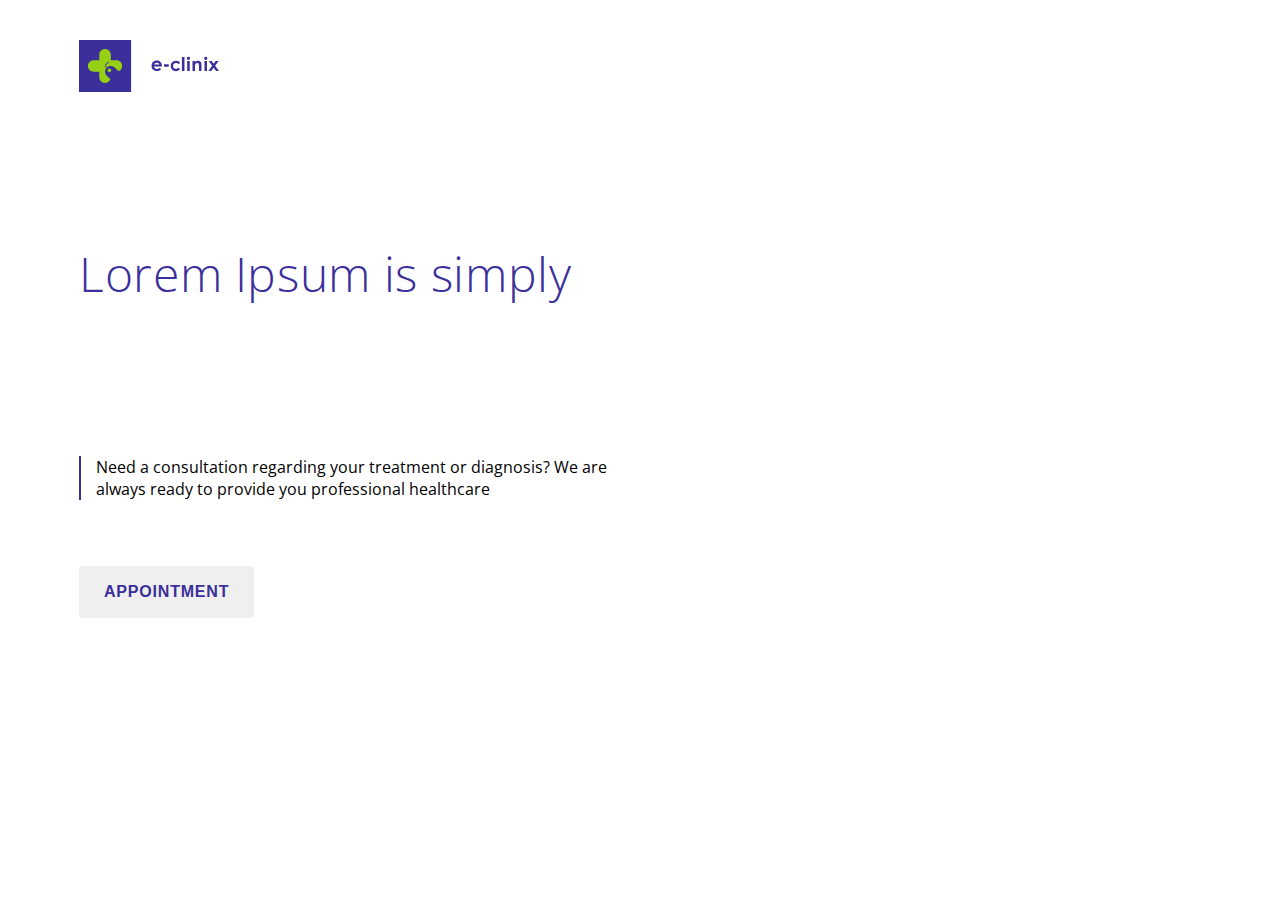
<file: index.html>
<!DOCTYPE html>
<html lang="en">
<head>
  <meta charset="UTF-8">
  <meta http-equiv="X-UA-Compatible" content="IE=edge">
  <meta name="viewport" content="width=9, initial-scale=1.0">
  <title>e-clinix</title>
  <!-- CSS -->
  <link rel="stylesheet" href="assets/css/app.css">
</head>
<body>
<!-- Header -->
<header>
  <div class="navbar">
    <div class="container">
      <div class="logo">
        <img src="assets/img/e-clinix_logo-r.svg" alt="">
      </div>
      <div class="menu"></div>
    </div>
  </div>
</header>

<!-- Intro -->
<div class="cd-intro flex items-center">
  <div class="container">
    <div class="cd-headline letters rotate-2">
      <h4>Lorem Ipsum is simply</h4>
      <h1 class="cd-words-wrapper">
        <b class="is-visible">no &nbsp; rush &nbsp; appointments</b>
        <b>minimal &nbsp; wait &nbsp; time</b>
        <b>get &nbsp; result  &nbsp; online</b> 
      </h1>
    </div>

    <div class="caption">
      <p>Need a consultation regarding your treatment or diagnosis? We are always ready to provide you professional healthcare</p>
    </div>
    <div class="cta">
      <button class="btn">APPOINTMENT</button>
    </div>
    
  </div>
</div>

<!-- FOOTER 
<div class="footer">
  <div class="flex justify-between items-center">
    <div>Lorem ipsum dolor sit amet consectetur </div>
    <div>Lorem ipsum dolor sit amet consectetur </div>
    <div>Lorem ipsum dolor sit amet consectetur </div>
    <div>Lorem ipsum dolor sit amet consectetur </div>
  </div>
</div>
-->

<!-- JS -->
<script src="https://code.jquery.com/jquery-2.2.4.min.js"
  integrity="sha256-BbhdlvQf/xTY9gja0Dq3HiwQF8LaCRTXxZKRutelT44="
  crossorigin="anonymous"></script>
<script src="assets/js/app.js"></script>
</body>
</html>
</file>
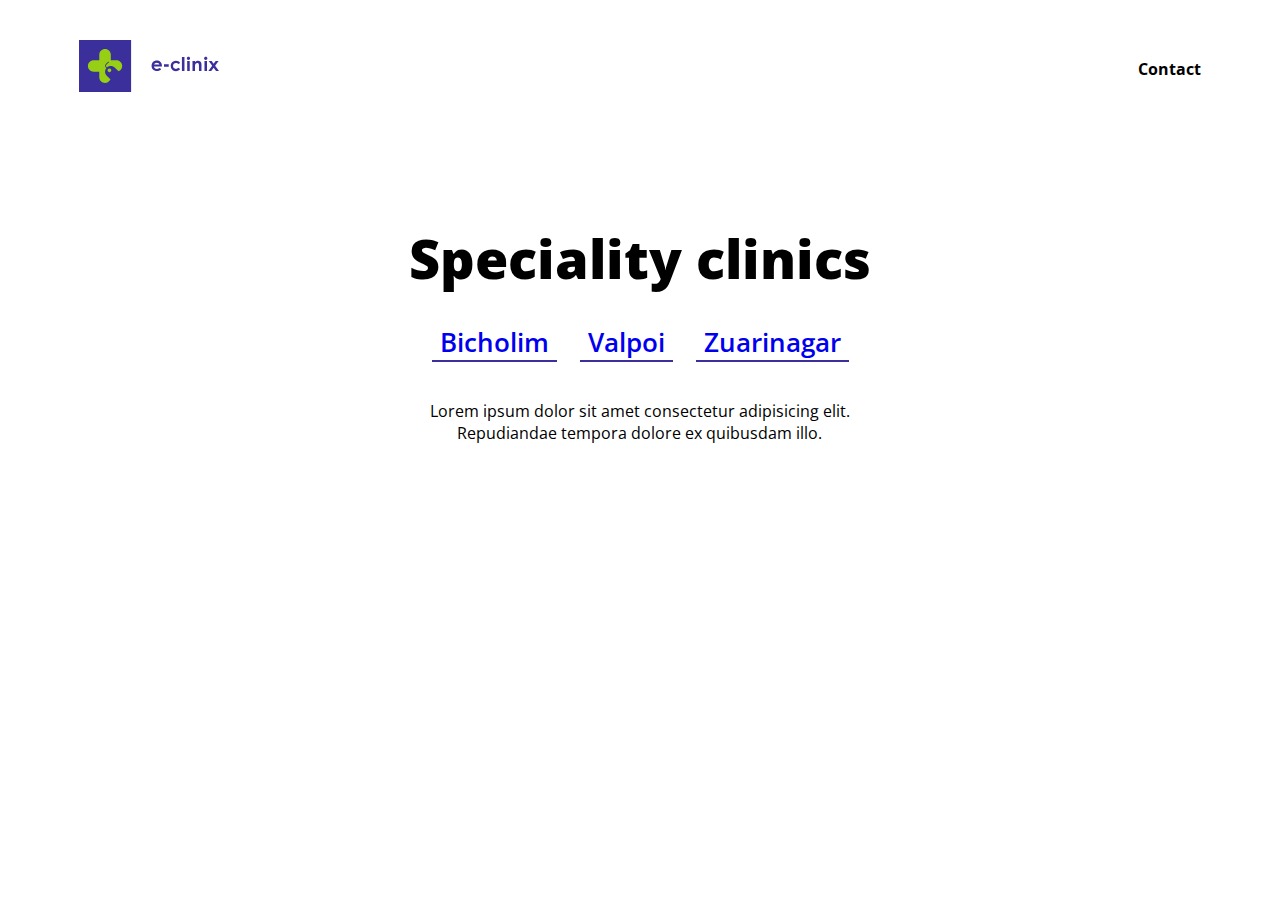
<file: landing-page.html>
<!DOCTYPE html>
<html lang="en">
<head>
  <meta charset="UTF-8">
  <meta http-equiv="X-UA-Compatible" content="IE=edge">
  <meta name="viewport" content="width=device-width, initial-scale=1.0">
  <title>e-clinix</title>
  <!-- CSS -->
  <link rel="stylesheet" href="assets/css/app.css">
</head>
<body>

<!-- Header -->
<header>
  <div class="navbar">
    <div class="container flex justify-between items-center">
      <div class="logo">
        <img src="assets/img/e-clinix_logo-r.svg" alt="">
      </div>
      <div class="menu">
        <a href="#address-popup">Contact</a>
      </div>
    </div>
  </div>
</header>

<!-- Appointment Api -->
<div class="landing flex items-center">
  <div class="container justify-center">
    <h1>Speciality clinics</h1> 
    <div class="api-link">
      <a href="#">Bicholim</a>
      <a href="#">Valpoi</a>
      <a href="#">Zuarinagar</a>
    </div>
    <p>Lorem ipsum dolor sit amet consectetur adipisicing elit. Repudiandae tempora dolore ex quibusdam illo.</p>
  </div>
</div>

<!-- Address popup -->
<div id="address-popup" class="overlay">
	<div class="popup">
		<h2>Get in touch</h2>
		<a class="close" href="#">&times;</a>
		<div class="content">
      <div class="flex align-start">
        <img src="assets/img/map.svg" alt="" width="14px">
        <p> G-6, Greva Residency, Near MES Bus Stop, Zuarinagar Sancoale, Goa 403 726</p>
      </div>

      <div class="flex">
        <img src="assets/img/mail.svg" alt="" width="14px">
        <p>contact@eclinix.com</p>
      </div>

      <div class="flex">
        <img src="assets/img/phone.svg" alt="" width="14px">
        <p>+91 89064 82222</p>
      </div>
		</div>
	</div>
</div>

</body>
</html>
</file>
<file: assets/css/app.css>
/* Font */
@import url('https://fonts.googleapis.com/css2?family=Open+Sans:wght@300;400;600;700;800&display=swap');


/* Recet */
*{
  padding: 0;
  margin: 0;
  box-sizing: border-box;
}
*, *::after, *::before {
  -webkit-box-sizing: border-box;
  -moz-box-sizing: border-box;
  box-sizing: border-box;
}
html * {
  -webkit-font-smoothing: antialiased;
  -moz-osx-font-smoothing: grayscale;
}

em{
  font-style: normal;
}


/* colors */
:root{
  --primary:#3B2F9B;
  --secondary:#96CF14;
  --light:#C1FF89;
  --black:#000000;
  --dark:#212121;
}


/* Base */
html,body{
  font-family: 'Open Sans', sans-serif;
}
a{
  text-decoration: none;
  cursor: pointer;
}

/* Layout */
.container{
  width:100%;
  margin: 0 auto;
  padding: 0 15px;
}

@media (min-width:576px){
  .container{
    max-width: 540px;
  }
}
@media (min-width:768px){
  .container{
    max-width: 720px;
  }
}
@media (min-width:992px) {
  .container{
    max-width: 960px;
  }
}
@media (min-width:1200px){
  .container{
    max-width: 1152px;
  }
}

@media (min-width:1300px){
  .container{
    max-width: 1200px;
  }
}

/* 
*** Utility ***
*/

.flex{
  display: flex;
}
.justify-between{
  justify-content: space-between;
}
.items-center{
  align-items: center;
}
.justify-center{
  justify-content: center;
}
.items-center{
  align-items: center;
}

.btn {
  border: 1px solid transparent;
  cursor: pointer;
  border-radius: 4px;
  padding: 1rem 1.5rem;
  text-transform: uppercase;
  font-weight: 600;
  font-size: 1rem;
  letter-spacing: .05rem;
  color: var(--primary);
}


/* Header */
header .navbar{
  margin-top: 20px;
}

@media (min-width:576px){
  header .navbar{
    margin-top: 40px;
  }
}

header .navbar .menu a{
  font-weight: 700;
  color: var(--black);
}
header .navbar .menu a:hover{
  color: var(--primary);
}

/*
*** LANDING 
*/
.landing{
  height: 480px;
  /* background-color: var(--light); */
  text-align: center;
}
.landing h1{
  font-weight: 900;
  font-size: 3.4em;
  margin: 30px 0;
}

.landing .api-link{
  font-size: 1.6em;
  font-weight: 600;
  /* margin-bottom: 50px; */
  
}
.landing .api-link a{
  padding: 0 8px;
  border-bottom: 2px solid var(--primary);
  margin: 0 8px 20px 8px;
}
.landing .api-link a:hover{
  color: var(--black);
}
.landing p{
  text-align: center;
  margin: 40px auto;
  width: 100%;
  max-width: 40%;
}
@media (max-width:768px){
  .landing p{
    width: 100%;
    max-width: 80%;
  }
}
@media (max-width:425px){
  .landing p{
    width: 100%;
    max-width: 100%;
  }
}

/* Address-popup */
.overlay {
  position: fixed;
  top: 0;
  bottom: 0;
  left: 0;
  right: 0;
  background: rgba(0, 0, 0, 0.8);
  transition: opacity 500ms;
  visibility: hidden;
  opacity: 0;
}
.overlay:target {
  visibility: visible;
  opacity: 1;
}

.popup {
  margin: 70px auto;
  padding: 20px;
  background: #fff;
  border-radius: 5px;
  width: 100%;
  position: relative;
  transition: all 5s ease-in-out;
}
@media (min-width:576px){
  .popup{
    width: 30%;
  }
}

.popup h2 {
  margin-top: 0;
  color: #333;
  font-family: Tahoma, Arial, sans-serif;
}
.popup .close {
  position: absolute;
  top: 20px;
  right: 30px;
  transition: all 200ms;
  font-size: 30px;
  font-weight: bold;
  text-decoration: none;
  color: var(--dark);
}
.popup .close:hover {
  color: var(--black);
}
.popup .content {
  max-height: 30%;
  overflow: auto;
  margin-top: 20px;
}
.popup .content .flex{
  margin-bottom: 10px;
}
.popup .content .align-start{
  align-items: start;
}
.popup .content img{
  margin-right: 10px;
}

@media screen and (max-width: 767px){
  .box{
    width: 75%;
  }
  .popup{
    width: 75%;
  }
}



/* 
*** cd-intro ***
*/

.cd-intro{
  /* height: 530px; */
  margin-top: 16vh;
  /* background: var(--light); */
}

.cd-intro h4{
  font-weight: 300;
  font-size: 3rem;
  letter-spacing: 0.04rem;
  color: var(--primary);
}

.cd-intro h1{
  font-size: 3.4rem;
  font-weight: 800;
  color: var(--black);
  margin-top: 10px;
  margin-left: -18px;
}
.cd-intro h1 b{
  font-weight: 800;
}


.cd-words-wrapper {
  display: inline-block;
  position: relative;
  text-align: left;
}
.cd-words-wrapper b {
  display: inline-block;
  position: absolute;
  white-space: nowrap;
  left: 0;
  top: 0;
}
.cd-words-wrapper b.is-visible {
  position: relative;
}
.no-js .cd-words-wrapper b {
  opacity: 0;
}
.no-js .cd-words-wrapper b.is-visible {
  opacity: 1;
}


/* -------------------------------- 

xrotate-2 

-------------------------------- */
.cd-headline.rotate-2 .cd-words-wrapper {
  -webkit-perspective: 300px;
  -moz-perspective: 300px;
  perspective: 300px;
}
.cd-headline.rotate-2 i, .cd-headline.rotate-2 em {
  display: inline-block;
  -webkit-backface-visibility: hidden;
  backface-visibility: hidden;
}
.cd-headline.rotate-2 i {
  -webkit-transform-style: preserve-3d;
  -moz-transform-style: preserve-3d;
  -ms-transform-style: preserve-3d;
  -o-transform-style: preserve-3d;
  transform-style: preserve-3d;
  -webkit-transform: translateZ(-20px) rotateX(90deg);
  -moz-transform: translateZ(-20px) rotateX(90deg);
  -ms-transform: translateZ(-20px) rotateX(90deg);
  -o-transform: translateZ(-20px) rotateX(90deg);
  transform: translateZ(-20px) rotateX(90deg);
  opacity: 0;
}
.is-visible .cd-headline.rotate-2 i {
  opacity: 1;
}
.cd-headline.rotate-2 i.in {
  -webkit-animation: cd-rotate-2-in 0.6s forwards;
  -moz-animation: cd-rotate-2-in 0.6s forwards;
  animation: cd-rotate-2-in 0.6s forwards;
}
.cd-headline.rotate-2 i.out {
  -webkit-animation: cd-rotate-2-out 0.6s forwards;
  -moz-animation: cd-rotate-2-out 0.6s forwards;
  animation: cd-rotate-2-out 0.6s forwards;
}
.cd-headline.rotate-2 em {
  -webkit-transform: translateZ(20px);
  -moz-transform: translateZ(20px);
  -ms-transform: translateZ(20px);
  -o-transform: translateZ(20px);
  transform: translateZ(20px);
}
.no-csstransitions .cd-headline.rotate-2 i {
  -webkit-transform: rotateX(0deg);
  -moz-transform: rotateX(0deg);
  -ms-transform: rotateX(0deg);
  -o-transform: rotateX(0deg);
  transform: rotateX(0deg);
  opacity: 0;
}
.no-csstransitions .cd-headline.rotate-2 i em {
  -webkit-transform: scale(1);
  -moz-transform: scale(1);
  -ms-transform: scale(1);
  -o-transform: scale(1);
  transform: scale(1);
}
.no-csstransitions .cd-headline.rotate-2 .is-visible i {
  opacity: 1;
}
@-webkit-keyframes cd-rotate-2-in {
  0% {
      opacity: 0;
      -webkit-transform: translateZ(-20px) rotateX(90deg);
  }
  60% {
      opacity: 1;
      -webkit-transform: translateZ(-20px) rotateX(-10deg);
  }
  100% {
      opacity: 1;
      -webkit-transform: translateZ(-20px) rotateX(0deg);
  }
}
@-moz-keyframes cd-rotate-2-in {
  0% {
      opacity: 0;
      -moz-transform: translateZ(-20px) rotateX(90deg);
  }
  60% {
      opacity: 1;
      -moz-transform: translateZ(-20px) rotateX(-10deg);
  }
  100% {
      opacity: 1;
      -moz-transform: translateZ(-20px) rotateX(0deg);
  }
}
@keyframes cd-rotate-2-in {
  0% {
      opacity: 0;
      -webkit-transform: translateZ(-20px) rotateX(90deg);
      -moz-transform: translateZ(-20px) rotateX(90deg);
      -ms-transform: translateZ(-20px) rotateX(90deg);
      -o-transform: translateZ(-20px) rotateX(90deg);
      transform: translateZ(-20px) rotateX(90deg);
  }
  60% {
      opacity: 1;
      -webkit-transform: translateZ(-20px) rotateX(-10deg);
      -moz-transform: translateZ(-20px) rotateX(-10deg);
      -ms-transform: translateZ(-20px) rotateX(-10deg);
      -o-transform: translateZ(-20px) rotateX(-10deg);
      transform: translateZ(-20px) rotateX(-10deg);
  }
  100% {
      opacity: 1;
      -webkit-transform: translateZ(-20px) rotateX(0deg);
      -moz-transform: translateZ(-20px) rotateX(0deg);
      -ms-transform: translateZ(-20px) rotateX(0deg);
      -o-transform: translateZ(-20px) rotateX(0deg);
      transform: translateZ(-20px) rotateX(0deg);
  }
}
@-webkit-keyframes cd-rotate-2-out {
  0% {
      opacity: 1;
      -webkit-transform: translateZ(-20px) rotateX(0);
  }
  60% {
      opacity: 0;
      -webkit-transform: translateZ(-20px) rotateX(-100deg);
  }
  100% {
      opacity: 0;
      -webkit-transform: translateZ(-20px) rotateX(-90deg);
  }
}
@-moz-keyframes cd-rotate-2-out {
  0% {
      opacity: 1;
      -moz-transform: translateZ(-20px) rotateX(0);
  }
  60% {
      opacity: 0;
      -moz-transform: translateZ(-20px) rotateX(-100deg);
  }
  100% {
      opacity: 0;
      -moz-transform: translateZ(-20px) rotateX(-90deg);
  }
}
@keyframes cd-rotate-2-out {
  0% {
      opacity: 1;
      -webkit-transform: translateZ(-20px) rotateX(0);
      -moz-transform: translateZ(-20px) rotateX(0);
      -ms-transform: translateZ(-20px) rotateX(0);
      -o-transform: translateZ(-20px) rotateX(0);
      transform: translateZ(-20px) rotateX(0);
  }
  60% {
      opacity: 0;
      -webkit-transform: translateZ(-20px) rotateX(-100deg);
      -moz-transform: translateZ(-20px) rotateX(-100deg);
      -ms-transform: translateZ(-20px) rotateX(-100deg);
      -o-transform: translateZ(-20px) rotateX(-100deg);
      transform: translateZ(-20px) rotateX(-100deg);
  }
  100% {
      opacity: 0;
      -webkit-transform: translateZ(-20px) rotateX(-90deg);
      -moz-transform: translateZ(-20px) rotateX(-90deg);
      -ms-transform: translateZ(-20px) rotateX(-90deg);
      -o-transform: translateZ(-20px) rotateX(-90deg);
      transform: translateZ(-20px) rotateX(-90deg);
  }
} 



.cd-intro .caption{
  content: '';
  border-left: 2px solid var(--primary);
  margin: 66px 0 66px 0;
}

.cd-intro .caption p{
  width: 100%;
  margin-left: 15px;
}
@media (min-width:768px){
  .cd-intro .caption p{
    width: 50%;
  }
}

.cd-intro .cta{
  color: var(--primary);
}


/* 
*** FOOTER
*/
.footer div > *{
  background-color: violet;
}
</file>
